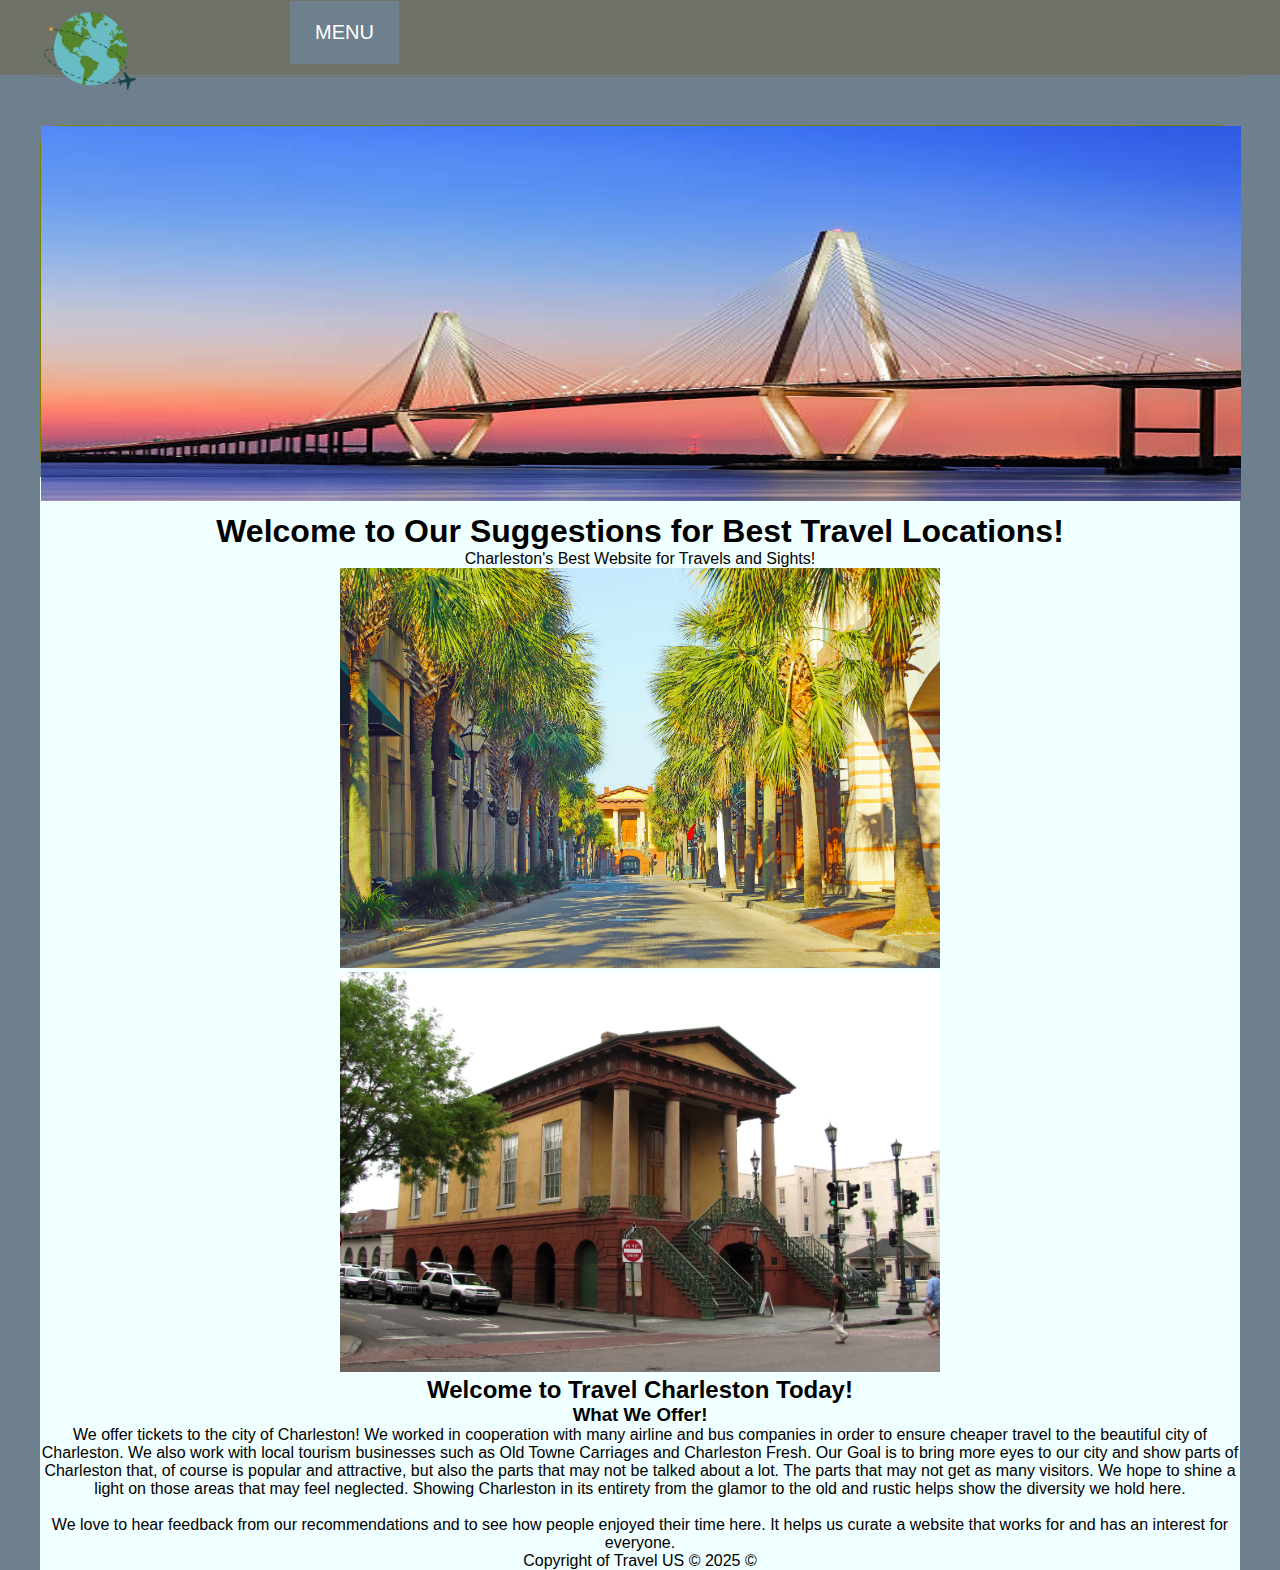
<file: index.html>
<!DOCTYPE html>
<html lang="en">
<head>
    <meta charset="UTF-8">
    <meta name="viewport" content="width=device-width, initial-scale=1.0">
    <title>Travel Charleston Today!</title>
    <link rel="stylesheet" href="travelstyles.css">
</head>
<body>
    <div id="topArea">
        <header>
            <div id="logo"><img src="96f20c6840079e984ab91ec03bfe5e06-plane-flying-around-the-earth-with-a-star-in-the-middle.png" alt="test image for top" width="100"></div>
            <nav>
                <ul>
                    <li>
                        <a href="#">MENU</a>
                        <ul class="dropdown">
                            <li><a href="tickets.html">Tickets</a></li>
                            <li><a href="aboutUs.html">About Us</a></li>
                            <li><a href="reviews.html">Reviews</a></li>
                        </ul>
                    
                    
                    </li>
                    <!-- <li><a href="tickets.html">Tickets</li>
                   <li><a href="tickets.html">Tickets</a></li>
                    <li><a href="reviews.html">Reviews</a></li>
                    <li><a href="aboutUs.html">About Us</a></li>-->
                </ul>
            </nav>
        </header>
    </div>


    <div id="wrapper">
    <div id="hero"><img src="istockphoto-517513352-612x612.jpg" width="1200" height="375"></div>

    <main>
        <br>
        <br>
      <h1>Welcome to Our Suggestions for Best Travel Locations!</h1>
    <section> 
         
        <div class="descript">Charleston's Best Website for Travels and Sights!</div>

        <!--This will contain 1-2 columns each for more info
        <div id="col1">
            <figure>
                <img src="chs.jpg" alt="test image, will change later" width="300">
                <figcaption>Beautiful view of Charleston</figcaption>
            </figure>
        </div>

        <div id="col2">
            <figure>
                <img src="images.jpg" alt="random" width="300">
                <figcaption>Random</figcaption>
            </figure>
        </div>-->
    
        <div class="galleryContainer">

            <div class="gallery">
                <img src="Daniela_DuncanMarket-street-outside-building-trees.jpg" width="600" height="400">
            </div>
            <div class="gallery">
                <img src="Market-hall-charleston-sc1.jpg" width="600" height="400">
            </div>
    
        <h2>Welcome to Travel Charleston Today!</h2>

        <h3>What We Offer!</h3>
        <p>We offer tickets to the city of Charleston! We worked in cooperation with many airline and bus companies in order to ensure cheaper travel to the beautiful city of Charleston. We also work with local tourism businesses such as Old Towne Carriages and Charleston Fresh. Our Goal is to bring more eyes to our city and show parts of Charleston that, of course is popular and attractive, but also the parts that may not be talked about a lot. The parts that may not get as many visitors. We hope to shine a light on those areas that may feel neglected. Showing Charleston in its entirety from the glamor to the old and rustic helps show the diversity we hold here.</p> <br>

        <p>We love to hear feedback from our recommendations and to see how people enjoyed their time here. It helps us curate a website that works for and has an interest for everyone.</p>
    </section>


    <footer>
        <p>Copyright of Travel US &copy; 2025  &copy;</p>
    </footer>
</main>
</body>
</html>
</file>
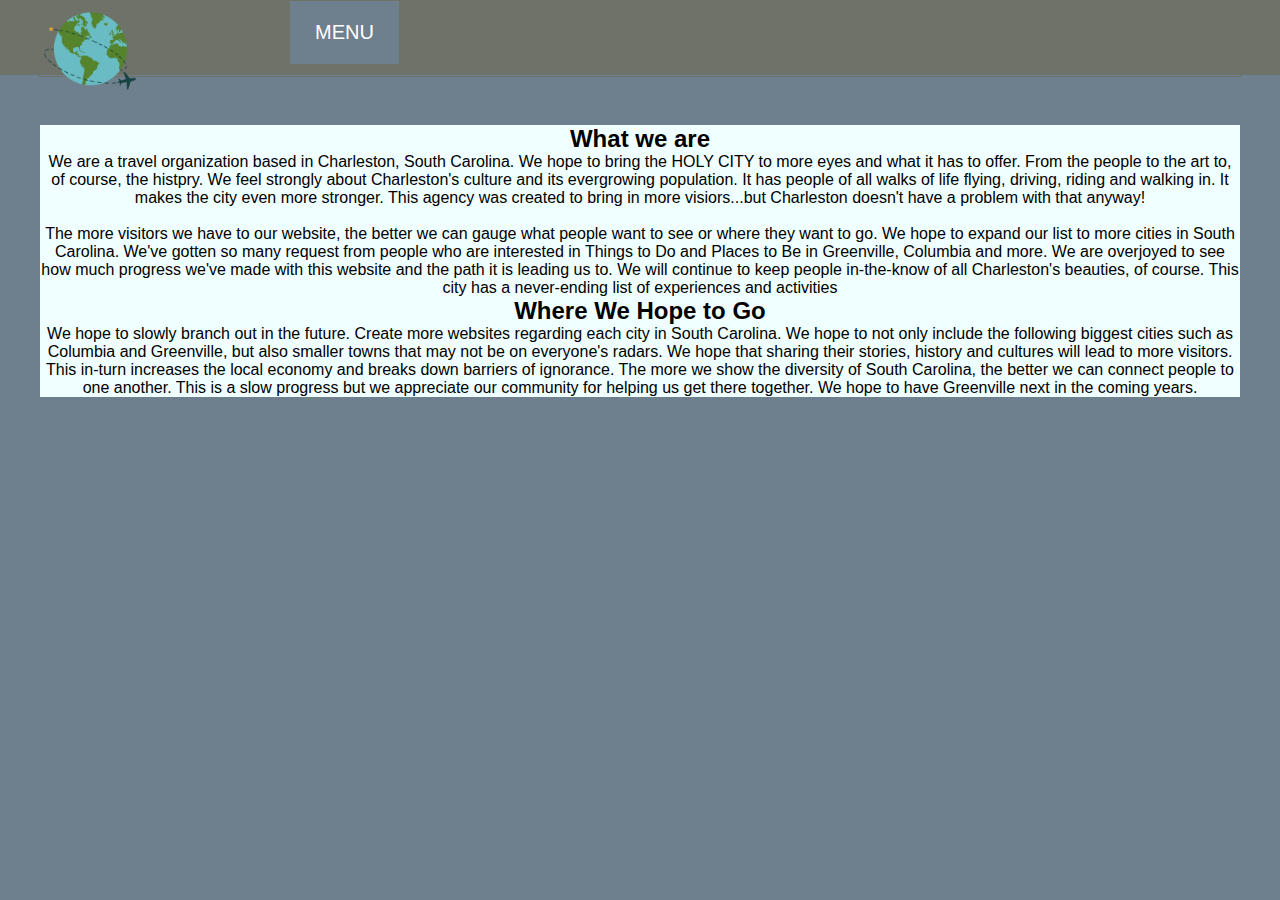
<file: aboutUs.html>
<!DOCTYPE html>
<html lang="en">
<head>
    <meta charset="UTF-8">
    <meta name="viewport" content="width=device-width, initial-scale=1.0">
    <title>About Us</title>
    <link rel="stylesheet" href="travelstyles.css">
</head>
<body>
    <div id="topArea">
        <header>
            <div id="logo"><img src="96f20c6840079e984ab91ec03bfe5e06-plane-flying-around-the-earth-with-a-star-in-the-middle.png" alt="test image for top" width="100"></div>
            <nav>
                <ul>
                    <li>
                        <a href="#">MENU</a>
                        <ul class="dropdown">
                            <li><a href="index.html">Home</a></li>
                            <li><a href="tickets.html">Tickets</a></li>
                            <li><a href="reviews.html">Reviews</a></li>
                        </ul>
                    
                    
                    </li>
            <!--<nav>
                <ul>
                    <li><a href="index.html">Home</a></li>
                    <li><a href="reviews.html">Reviews</a></li>
                    <li><a href="tickets.html">tickets</a></li> 
                </ul>
            </nav>-->
        </header>
    </div>
    <div id="wrapper">
        <main>
        <section>
            <h2>What we are</h2>
            <p>We are a travel organization based in Charleston, South Carolina. We hope to bring the HOLY CITY to more eyes and what it has to offer. From the people to the art to, of course, the histpry. We feel strongly about Charleston's culture and its evergrowing population. It has people of all walks of life flying, driving, riding and walking in. It makes the city even more stronger. This agency was created to bring in more visiors...but Charleston doesn't have a problem with that anyway!</p> <br>
            
            <p>The more visitors we have to our website, the better we can gauge what people want to see or where they want to go. We hope to expand our list to more cities in South Carolina. We've gotten so many request from people who are interested in Things to Do and Places to Be in Greenville, Columbia and more. We are overjoyed to see how much progress we've made with this website and the path it is leading us to. We will continue to keep people in-the-know of all Charleston's beauties, of course. This city has a never-ending list of experiences and activities</p>

            <h2>Where We Hope to Go</h2>
            <p>We hope to slowly branch out in the future. Create more websites regarding each city in South Carolina. We hope to not only include the following biggest cities such as Columbia and Greenville, but also smaller towns that may not be on everyone's radars. We hope that sharing their stories, history and cultures will lead to more visitors. This in-turn increases the local economy and breaks down barriers of ignorance. The more we show the diversity of South Carolina, the better we can connect people to one another. This is a slow progress but we appreciate our community for helping us get there together. We hope to have Greenville next in the coming years. </p>
        </section>

       

    </main>
    </div>
    
</body>
</html>
</file>
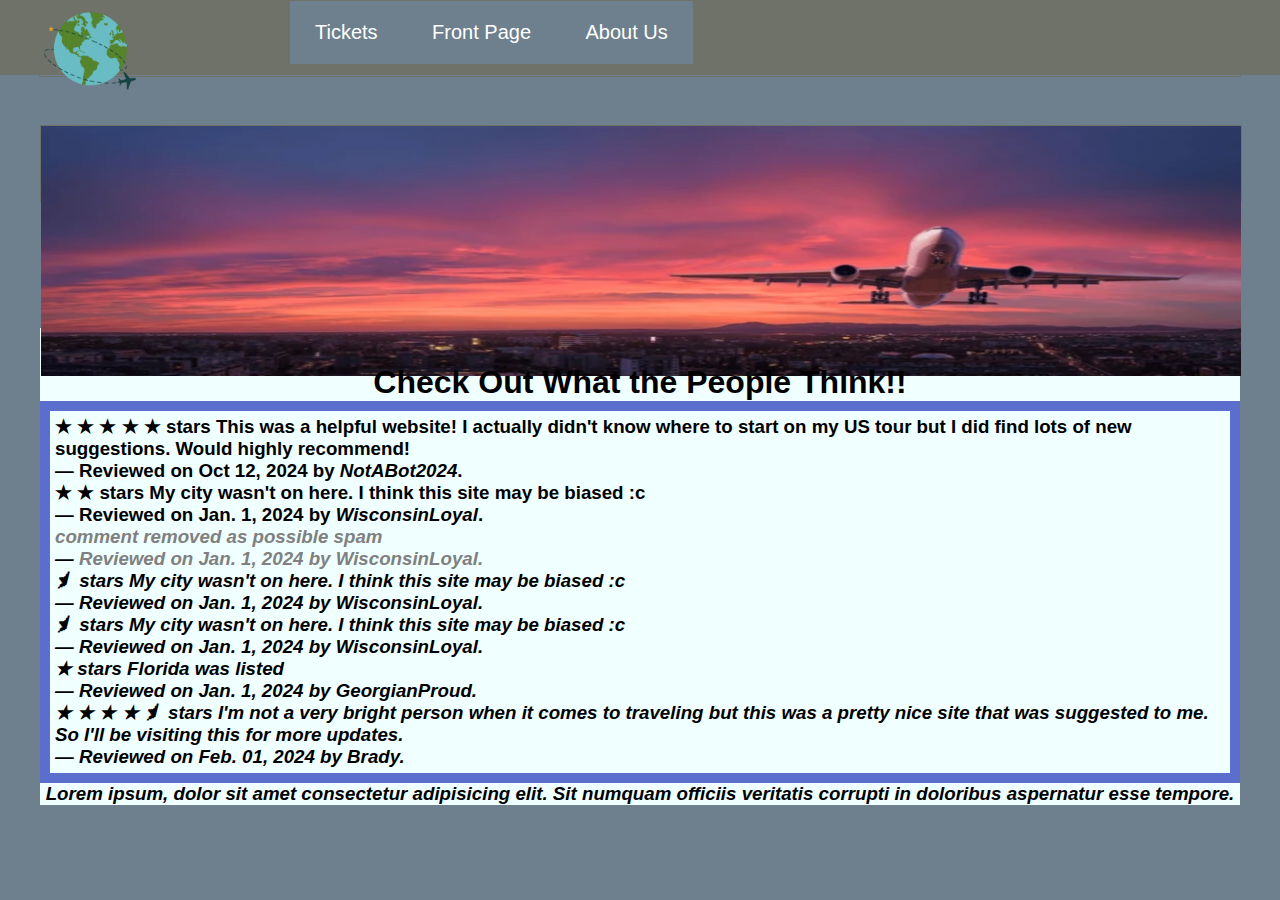
<file: reviews.html>
<!DOCTYPE html>
<html lang="en">
<head>
    <meta charset="UTF-8">
    <meta name="viewport" content="width=device-width, initial-scale=1.0">
    <title>Reviews</title>
    <link rel="stylesheet" href="travelstyles.css">
</head>
<body>
    <div id="topArea">
        <header>
            <div id="logo"><img src="96f20c6840079e984ab91ec03bfe5e06-plane-flying-around-the-earth-with-a-star-in-the-middle.png" alt="test image for top" width="100"></div>
            <nav>
                <ul>
                    <li><a href="@">Tickets</a></li>
                    <li><a href="index.html">Front Page</a></li>
                    <li><a href="@">About Us</a></li>
                </ul>
            </nav>
        </header>
    </div>
    <div id="wrapper">
        <header><img src="airplane-flying-colorful-sky-over-600nw-2258741125.png" width="1200" height="250" alt="Plane flying above city"></header>
        <br>
        <br>
        <br>
        <br>
        <br>
        <br>
        <br>
        <main>
            <br>
            <br>
            <h1>Check Out What the People Think!!</h1>
            <h3><blockquote>  <p>&#9733; &#9733; &#9733;  &#9733; &#9733;  stars
                This was a helpful website! I actually didn't know where to start on my US tour but I did find lots of new suggestions. Would highly recommend!<br>
                
                &mdash; Reviewed on <time datetime="2024-12-10"> Oct 12, 2024 by <cite>NotABot2024</cite>.</p>
             
                <p>&#9733; &#9733;  stars       
                My city wasn't on here. I think this site may be biased :c <br>
                
                &mdash; Reviewed on <time datetime="2024-01-01"> Jan. 1, 2024 by <cite>WisconsinLoyal</cite>.</p>

                <p>  
                    <i><span style="color:gray">comment removed as possible spam</span><i> <br>
                        
                &mdash; <span style="color:gray"> Reviewed on <time datetime="2024-01-01"> Jan. 1, 2024 by <cite>WisconsinLoyal</cite>.</span></p>

                <p>  <p>&#11240;  stars       
                My city wasn't on here. I think this site may be biased :c <br>
                
                &mdash; Reviewed on <time datetime="2024-01-01"> Jan. 1, 2024 by <cite>WisconsinLoyal</cite>.</p>
                     <p>&#11240;    stars       
                My city wasn't on here. I think this site may be biased :c <br>
                
                &mdash; Reviewed on <time datetime="2024-01-01"> Jan. 1, 2024 by <cite>WisconsinLoyal</cite>.</p> 
                &#9733; stars       
                Florida was listed <br>
                        
                &mdash; Reviewed on <time datetime="2024-01-01"> Jan. 1, 2024 by <cite>GeorgianProud</cite>.</p>
             
                <p>&#9733; &#9733; &#9733; &#9733; &#11240;  stars   
                I'm not a very bright person when it comes to traveling but this was a pretty nice site that was suggested to me. So I'll be visiting this for more updates.<br>
             
                &mdash; Reviewed on <time datetime="2024-01-02"> Feb. 01, 2024 by <cite>Brady</cite>.</p></blockquote><h3>
        

        <footer>
            <p>Lorem ipsum, dolor sit amet consectetur adipisicing elit. Sit numquam officiis veritatis corrupti in doloribus aspernatur esse tempore.</p>
        </footer>
    </main>
    </div>
    
</body>
</html>
</file>
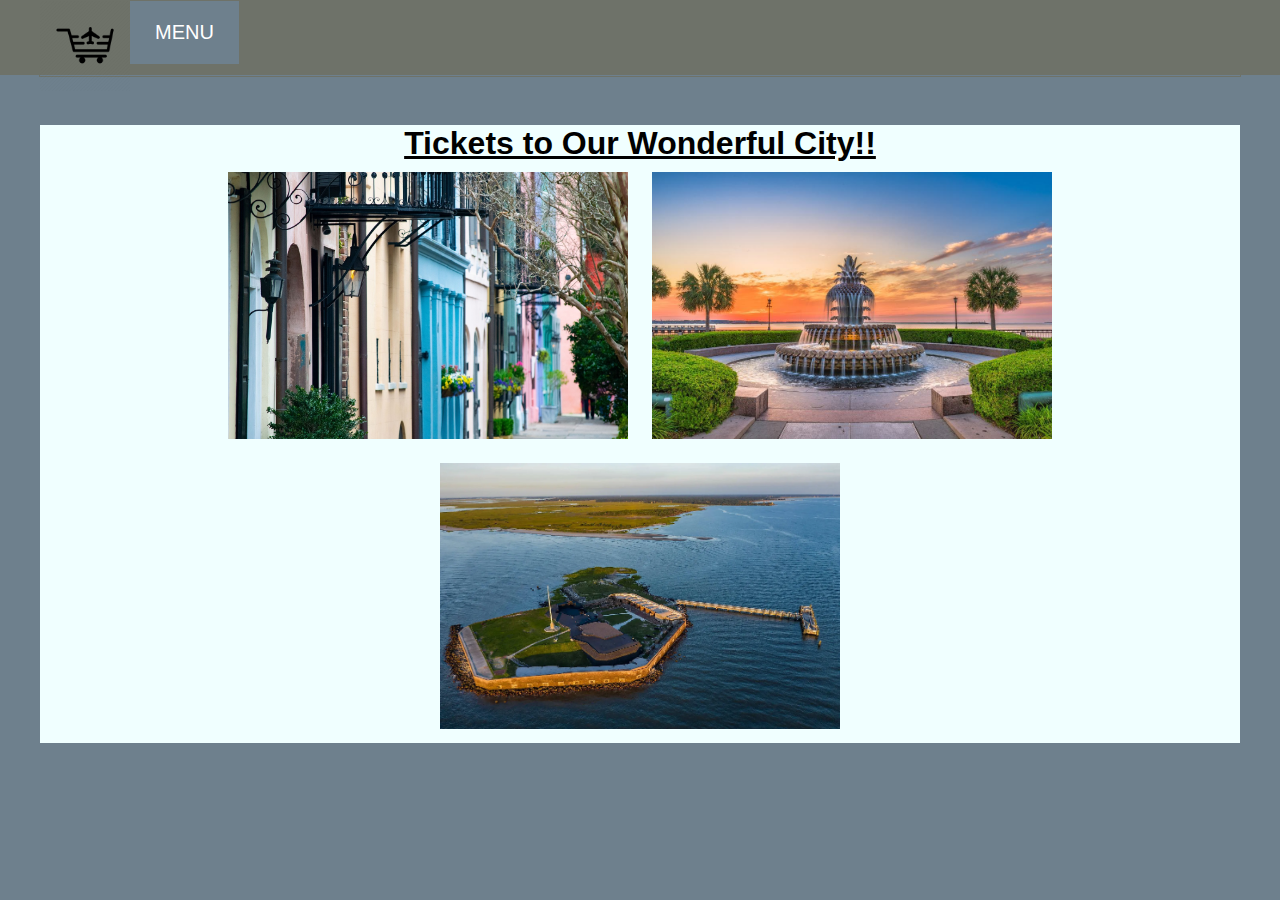
<file: tickets.html>
<!DOCTYPE html>
<html lang="en">
<head>
    <meta charset="UTF-8">
    <meta name="viewport" content="width=device-width, initial-scale=1.0">
    <title>Tickets</title>
    <link rel="stylesheet" href="travelstyles.css">
</head>
<body>
    <div id="topArea">
        <header>
            <div id="iconCart"><img src="shopping_cart_airplane-512.png" width="90" alt="shopping cart">
            </div>
            <nav>
                <ul>
                    <li>
                        <a href="#">MENU</a>
                        <ul class="dropdown">
                            <li><a href="index.html">Home</a></li>
                            <li><a href="aboutUs.html">About Us</a></li>
                            <li><a href="reviews.html">Reviews</a></li>
                        </ul>
                    
                    
                    </li>
            <!--<nav>
                <ul>
                    <li><a href="index.html">Home</a></li>
                    <li><a href="reviews.html">Reviews</a></li>
                    <li><a href="aboutUs.html">About Us</a></li> 
                </ul>
            </nav>
            <div id="logo"><img src="96f20c6840079e984ab91ec03bfe5e06-plane-flying-around-the-earth-with-a-star-in-the-middle.png" alt="test image for top" width="100"></div>-->

        </header>
    </div>
    <div id="wrapper">
        <main>
            <h1><u>Tickets to Our Wonderful City!!</u></h1>

            <section>
                <div id = "ticketsImg">

                    <h2></h2>
                    <img src="rainbowRow.jpg" width="400">
                    <img src="pineappleFountain.jpg" width="400">
                    <img src="fortSummter.webp" width="400">
                    
                    <p></p>

                </div>
               

                
            </section>
        </main>
    </div>
    
</body>
</html>
</file>
<file: travelstyles.css>
.arsenal-sc-regular {
    font-family: "Arsenal SC", sans-serif;
    font-weight: 400;
    font-style: normal;
  }
 
* {
    padding: 0;
    margin: 0;
    font-family: 'Arial Narrow', Arial, sans-serif;
}

body {
    background-color: #6E808D;

}

#wrapper {
    width: 1200px;
    margin-right: auto;
    margin-left: auto;
    margin-top: 125px;
    
    /* border: 2px solid red; */
}

#topArea {
    width: 100%;
    height: 75px;
    position: fixed;
    top: 0;
    left: 0;
    background-color: #6E7269;
}

main {
    background-color: azure;
    width: 1200px;
}

section {
    text-align: center;
}

aboutUsGIF1 {
    float: right;
    margin: auto;
    padding-left: 10px;
}
header {
    width: 1200px;
    margin: auto;
    height: 75px;
    border: 1px solid #6E7269;
    display: flex;
}

blockquote {
    /*box-shadow: 10px 5px 5px blue;*/
    box-sizing: border-box;
    border: solid #5b6dcd 10px;
    padding: 5px;
}

h1 {
    text-align: center;
}

gallery {
    float: left;
}
iconCart {
    width: 900px;
    max-width: 90vw;
    margin: auto;
    text-align: center;
    padding-top: 10px;
}

#logo {
    float: left;
    width: 250px;

}

ul {
    list-style: none;
    background-color: #6E808D;
}

ul li {
    display: inline-block;
    position: relative;
}
ul li a {
    display: block;
    padding: 20px 25px;
    color: #fff;
    text-decoration: none;
    text-align: center;
    font-size: 20px;
}

ul li ul.dropdown li {
    display: block;
}

ul li ul.dropdown {
    width: 100%;
    background: #6E808D;
    position: absolute;
    z-index: 999;
    display: none;
}

ul li a:hover {
    background-color: #6030e9;
}

ul li:hover ul.dropdown {
    display: block;
}
/*nav {
    float: right;
    width: 600px;
    /*background-color: rgba(255, 99, 71, .5);
    border-radius: 15px 15px 0 0;
    margin-top: 25px;
    text-align: center;

}*/

figure {
    margin: 0;
    padding: 0;
}

#col1, #col2 {
    width: 300px;
    float: left;
    background-color: #6E7269; /*temporary*/
    border: 1px solid gray; /*tem*/
}

#hero {
    height: 350px;
  
    border-radius: 20px;
    border: 1px solid olive;
}

footer {
    text-align: center;
}

/* Nav enhance */
nav ul {list-style-type: none;}

nav li {display: inline-block}

#ticketsImg img{

    margin: auto;
    height: auto;
    padding: 10px;


}
#iconCart img{

}
</file>
